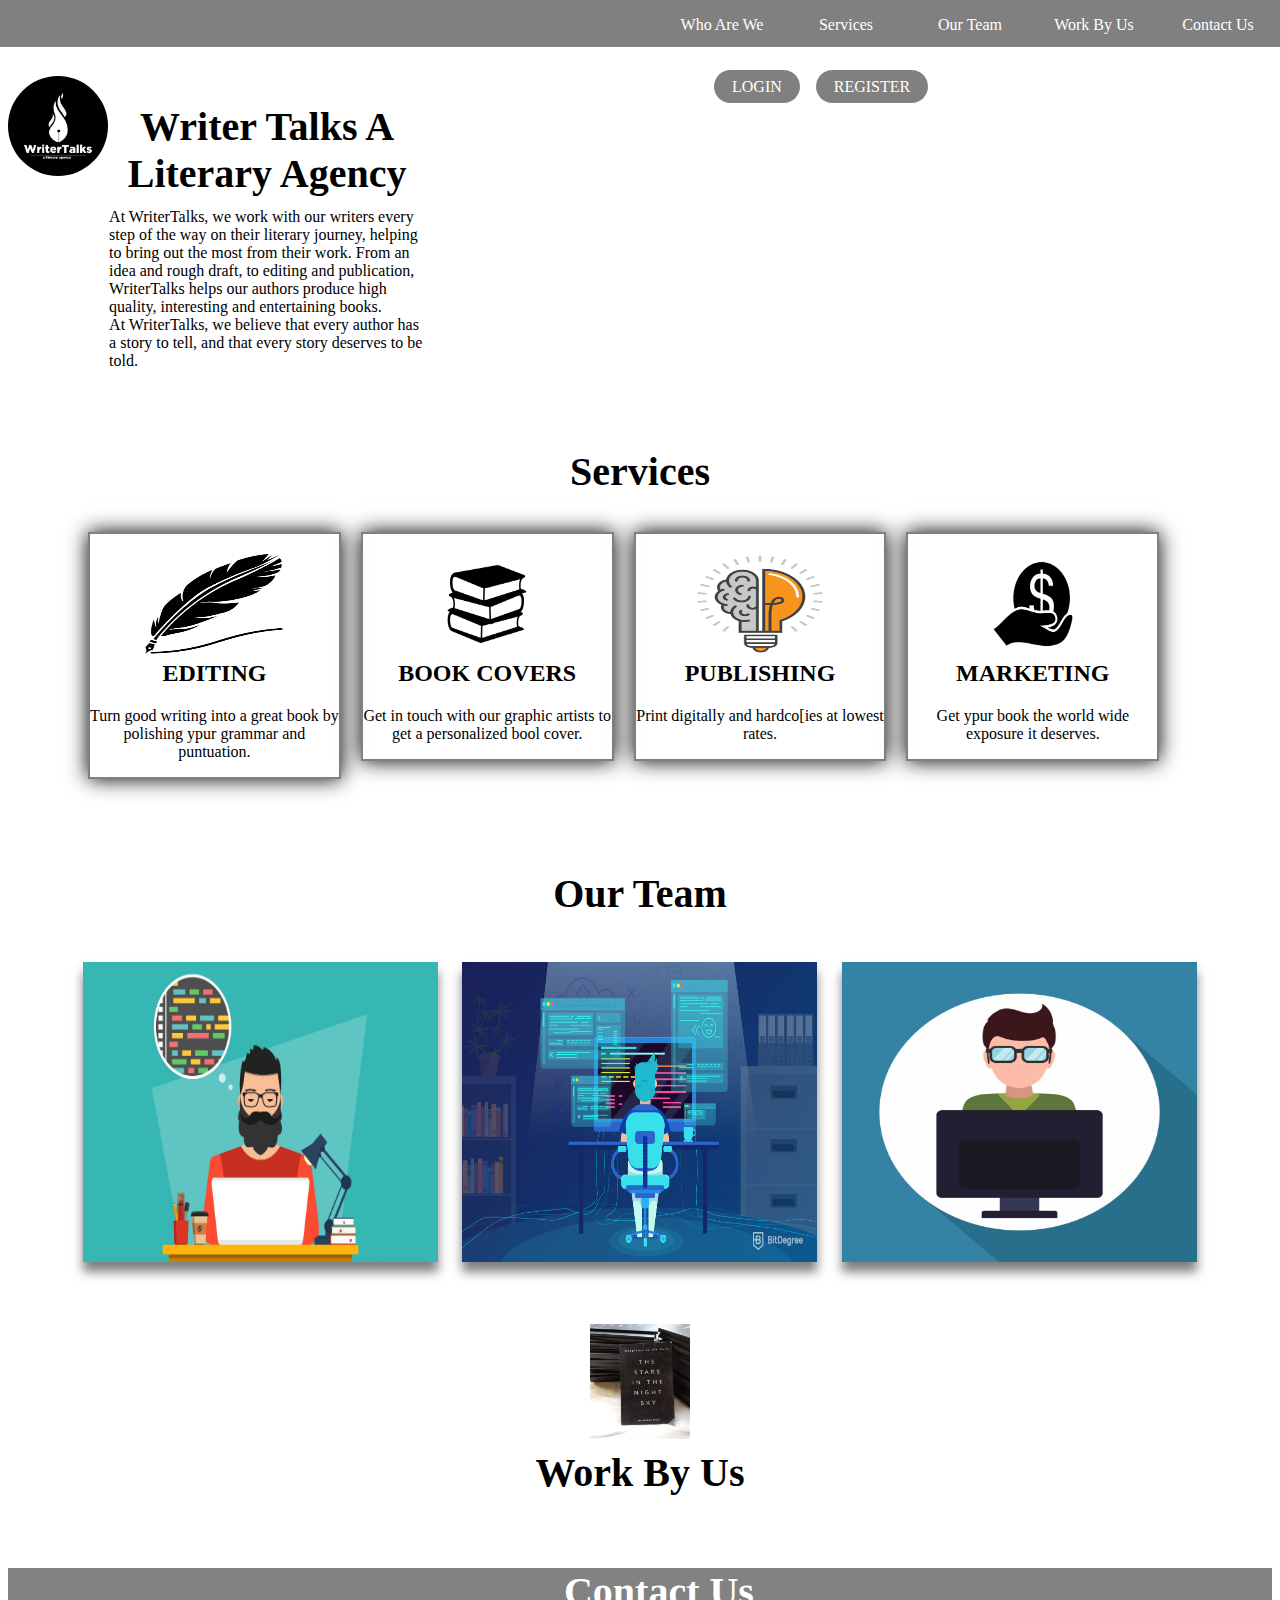
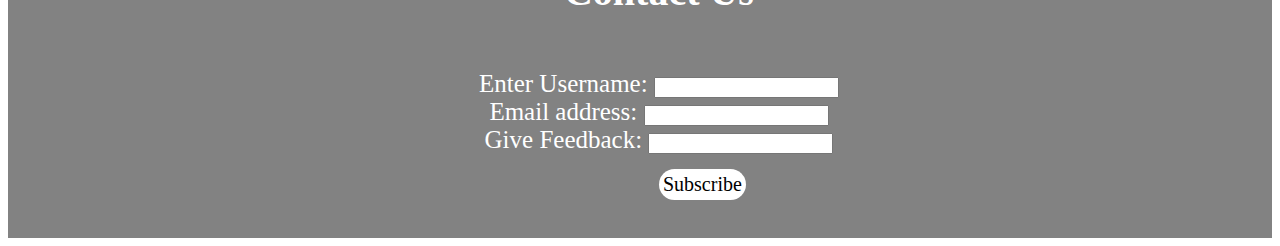
<file: index.html>
<!DOCTYPE html>
<html>
<head>
      <title>WriterTalks, A Literary Agency</title>
 <link rel="shortcut icon" type="image/png" href="l.png">
 <link rel="stylesheet" href="style.css" type="text/css">

</head>
<body>

<header>
<ul>
<li><a href="#Contact">Contact Us</a></li>
<li><a href="#Work">Work By Us</a></li>
<li><a href="#Team">Our Team</a></li>
<li><a href="#Services">Services</a></li>
<li><a href="#Who">Who Are We</a></li>

</header>
<a href="login.html" class="btn">LOGIN</a>
<a href="registration.html" class="btn">REGISTER</a>

<div class="close">
  <div class="im">
     <img src="logo.jpg" height="100" width="100"/>
  </div>
<div class="b">
<a name="Who"></a>
<h1 id="first">
Writer Talks A Literary Agency</h1><br/>


<p>At WriterTalks, we work with our writers every step of the way on their literary journey, helping to bring out the most from their work. From an idea and rough draft, to editing and publication, WriterTalks helps our authors produce high quality, interesting and entertaining books.



<br/>At WriterTalks, we believe that every author has a story to tell, and that every story deserves to be told.</p>
</div>

</div>
<br/><br/>
<a name="Services"></a>
<h1>
Services</h1>

<div class="close2">
<div1>
<h2>
<img src="editing.png" height="100" width="150"/><br/>
EDITING</h2>
<p>Turn good writing into a great book by polishing ypur grammar and puntuation.</p>
</div1>

<div2>
<h2>
<img src="bookcover.png" height="100" width="150"/><br/>
BOOK COVERS</h2>
<p>Get in touch with our graphic artists to get a personalized bool cover.</p>
</div2>


<div3>
<h2>
<img src="publishing.png" height="100" width="150"/><br/>
PUBLISHING</h2>
<p>Print digitally and hardco[ies at lowest rates.</p>
</div3>

<div4>
<h2>
<img src="marketing.png" height="100" width="150"/><br/>
MARKETING</h2>
<p>Get ypur book the world wide exposure it deserves.</p>
</div4>
</div>
<br/><br/><br/>

<a name="Team"></a>
<h1>

Our Team</h1><br/>
   <div class="team-area">
     
       <div class="single-team">
      <img src="founder.jpg" height="100" width="150"/>
      <div class="team-text">
      <h3>Muniza Imran</h3>
  <p>Founder And CEO</p>
</div>  
</div>
<div class="single-team">
      <img src="developer2.jpg" height="100" width="150"/>
      <div class="team-text">
      <h3>Oswa Zehra</h3>
  <p>Developer</p>
</div>  
</div>
<div class="single-team">
      <img src="developer.jpg" height="100" width="150"/>
      <div class="team-text">
      <h3>Ramsha Mushtaq</h3>
  <p>Developer</p>
</div>  
</div>
</div>
<br/><br/>

<a name="Work"></a>
<h1>
<img src="book1.jpg" height="115" width="100"/><br/>
Work By Us</h1><br/>



<footer class="end">
<a name="Contact"></a>
<h1>
Contact Us</h1><br/
<form>
<center><label for="username"> Enter Username: </label>
<input type="text" id="username"><br/>

<label for="email"> Email address:     </label>
<input type="text" id="email"><br/>

<label for="feedback"> Give Feedback: </label>
<input type="text" id="feedback"><br/>
</center>
</form>
<a href="#"  style=" 
   margin-top: 15px;
   font-size:20px;
   display:inline-block;
   background-color:white;
   color:black;
   border-radius:20px;
   padding:4px;
   text-align:center;
   position:relative;
   left:50%;
   text-decoration:none;
  ">Subscribe</a>
</footer>



</body>
</html>
</file>
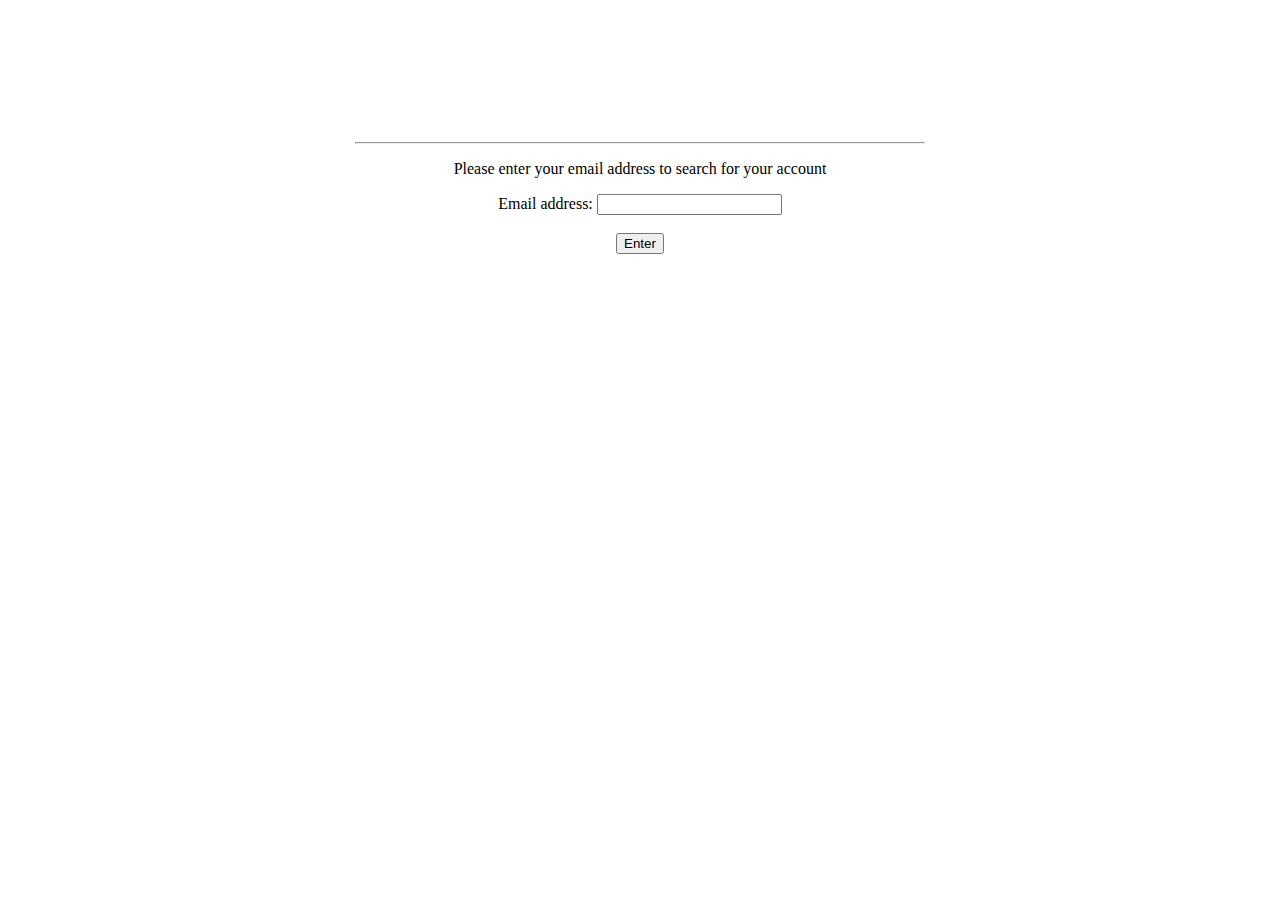
<file: Forgotpassword.html>
<!DOCTYPE html>
<html>
<head>
      <title>WriterTalks | ForgotPassword</title>
</head>
<body>
	<div>

		<br/><br/><br/><br/><br/><br/><br/>
	</div>
	<hr width=45%>

	<div>
		<center>
		  <p <blockquote> Please enter your email address to search for your account</p>
		  <label for="emailadd"> Email address: </label>
          <input type="email" id="emailadd"><br/><br/>
          <button type="button" class="btn btn-secondary">Enter</button>
		</center>
       
    </div>
</body>
</file>
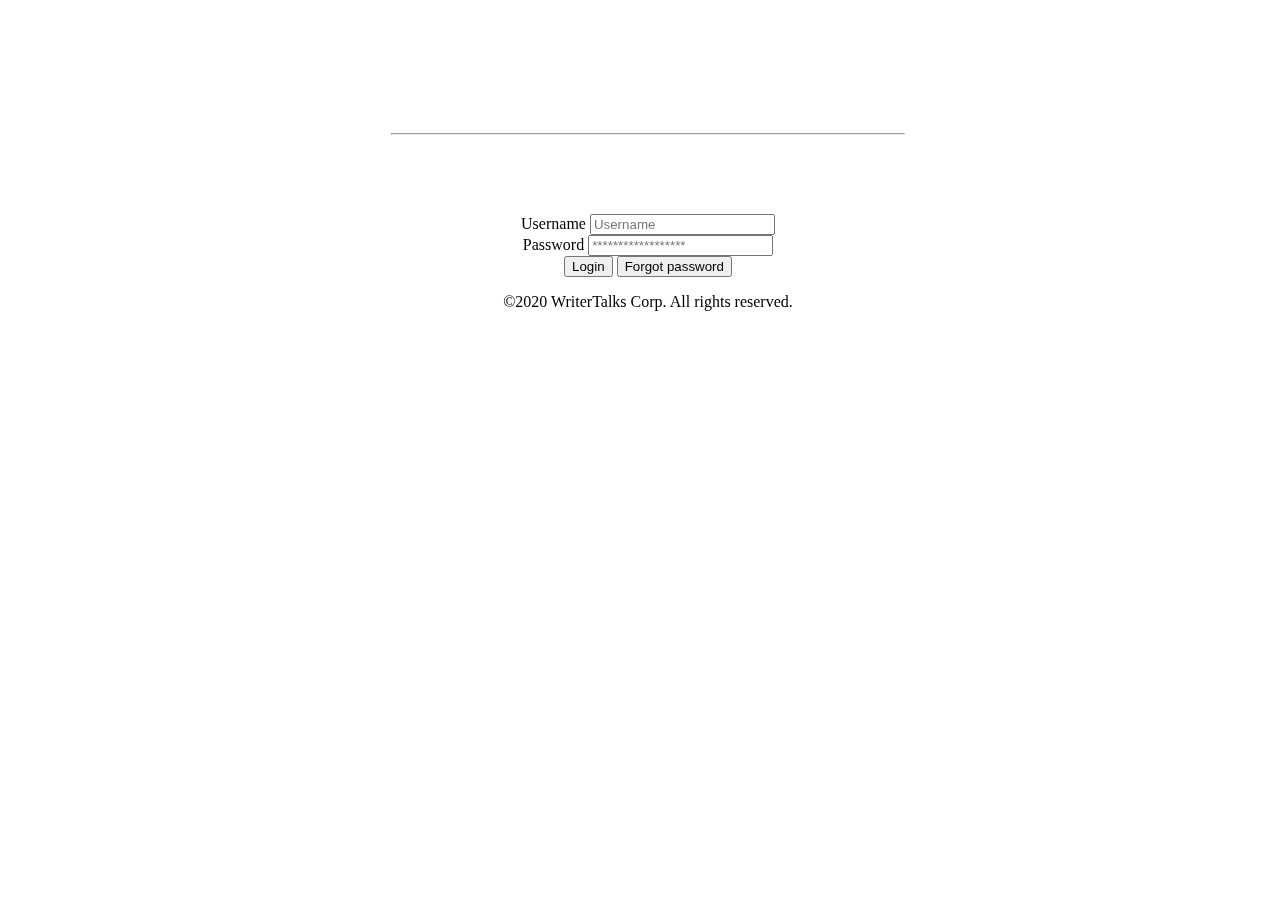
<file: login.html>
<!doctype html>
<html lang="en">
  <head>
    <!-- Required meta tags -->
    <meta charset="utf-8">
    <meta name="viewport" content="width=device-width, initial-scale=1, shrink-to-fit=no">

    <title>WriterTalks | Login</title>

    <style>
      body, html {height: 100%;}
      .bgimg {
        min-height: 100%;
        background-repeat: no-repeat;
        background-position: center;
        background-size: cover;
        width: 100%;
        height: 100%;
        position: fixed;
      }
      </style>
  </head>
  
  
  <body>

    <div class="bgimg w3-display-container w3-animate-opacity w3-text-white">
      <center>
      <div class="w3-display-middle">
        <h1 class="w3-animate-top" style="color: white; font-size: 50px;">WriterTalks</h1>
        <hr class="w3-border-grey" style="margin:auto;width:40%"><br>
        
          <h4 class="w3-animate-top" style="color: white;">Sign Up!</h4>
          <div class="w-full max-w-xs">
          <form class="bg-black shadow-md rounded px-8 pt-6 pb-8 mb-4">
            <div class="mb-4">
              <label class="block text-white text-sm font-bold mb-2 text-left" for="username">
                Username
              </label>
              <input class="shadow appearance-none border rounded w-full py-2 px-3 text-gray-700 leading-tight focus:outline-none focus:shadow-outline" id="username" type="text" placeholder="Username">
            </div>
            <div class="mb-6">
              <label class="block text-white text-sm font-bold mb-2 text-left" for="password">
                Password
              </label>
              <input class="shadow appearance-none border border-red-500 rounded w-full py-2 px-3 text-gray-700 mb-3 leading-tight focus:outline-none focus:shadow-outline" id="password" type="password" placeholder="******************">
            </div>
          
            <div class="flex items-center justify-between">
              
              <button type="button" class="btn btn-secondary">Login</button>
              <a href="Forgotpassword.html"><button type="button" class="btn btn-secondary">Forgot password</button></a>
            </div>
          </form>
          <p class="text-center text-gray-500 text-xs">
            &copy;2020 WriterTalks Corp. All rights reserved.
          </p>
        </div>
        </center>
      </div>
    </div>
    
    </body>
</html>
</file>
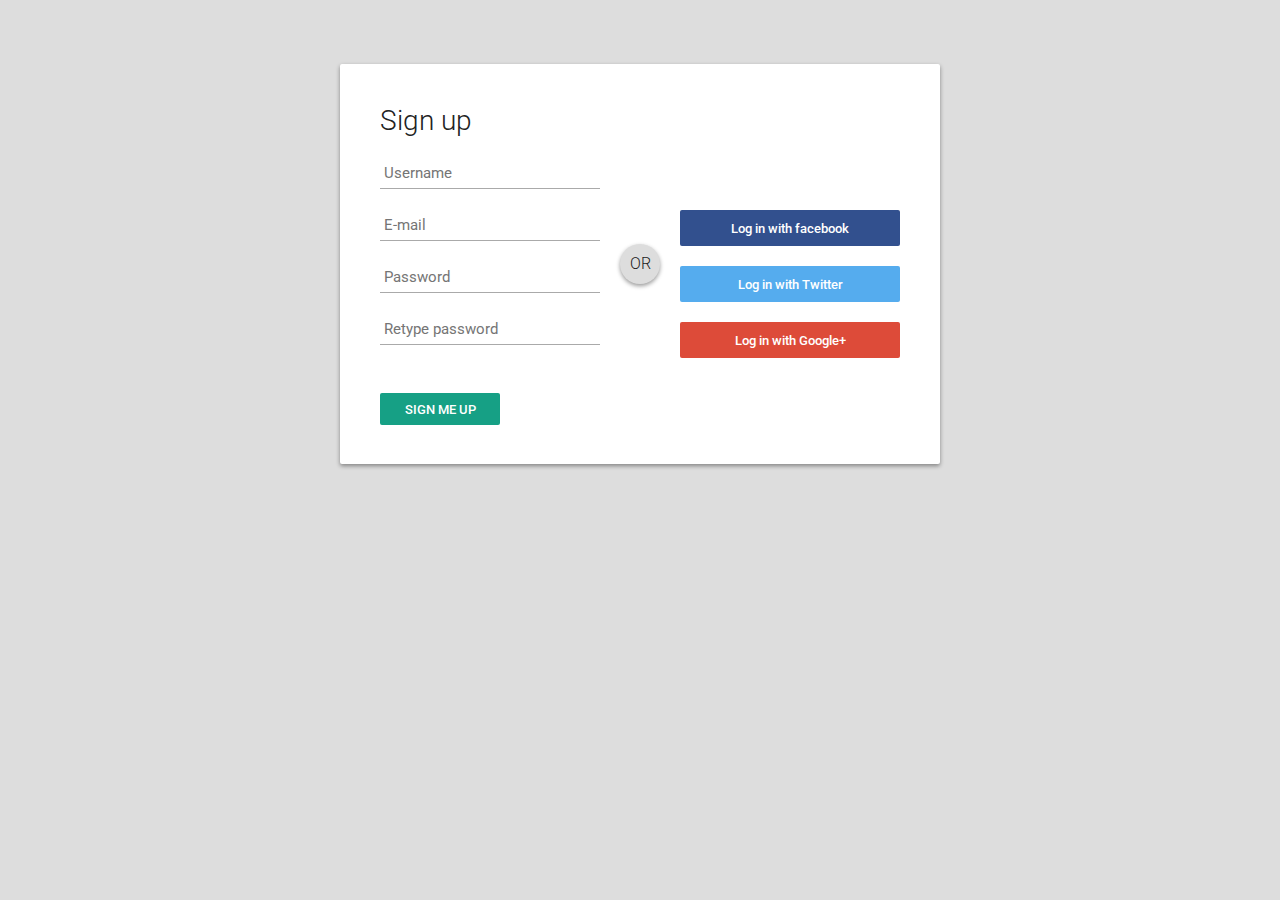
<file: registration.html>
<!doctype html>
<html lang="en">
  <head>
     <link rel="stylesheet" href="registration_style.css">
    <!-- Required meta tags -->
    <meta charset="utf-8">
    <meta name="viewport" content="width=device-width, initial-scale=1, shrink-to-fit=no">

    <title>WriterTalks | Register</title>

 
  </head>
  
  
  <body>

    <div id="login-box">
  <div class="left">
    <h1>Sign up</h1>
    
    <input type="text" name="username" placeholder="Username" />
    <input type="text" name="email" placeholder="E-mail" />
    <input type="password" name="password" placeholder="Password" />
    <input type="password" name="password2" placeholder="Retype password" />
    
    <input type="submit" name="signup_submit" value="Sign me up" />
  </div>
  
  <div class="right">
    <span class="loginwith">Sign in with<br />social network</span>
    
    <button class="social-signin facebook">Log in with facebook</button>
    <button class="social-signin twitter">Log in with Twitter</button>
    <button class="social-signin google">Log in with Google+</button>
  </div>
  <div class="or">OR</div>
</div>
    
    </body>
</html>
</file>
<file: style.css>
header{
background-color:gray;
padding-bottom:1%;
width:100%;
text-align:center;
position:absolute;
top:0;
left:0;
}

header ul li{

display:inline-block;
float:right;
width:10%;

}
header ul li a{
text-decoration:none;
color:white;
}
header ul li a:hover{
color:#c9c3c3;

}

a.btn{
text-decoration:none;
background-color:gray;
color:white;
padding:8px 18px;
border-radius:20px;
margin:6px;
position:relative;
left:700px ;
top:70px;

}
.btn:hover{
background-color:#696969;
color:white;
padding:10px 23px;

}

 h1{
      font-size:40px;
background-position:top-center;
text-align:center;
}
#first{
    position:relative;
top:50px;

}
#first h1{
position:left;
}


.b{

width:25%;
margin-left:8%;
float:left;
margin-right:50px;
}
.im{

margin:0px;
width:0%;
float:left;
position:relative;
top:50px;
}
.im img{
border-radius:50%;
border:2px;

}
.close::after{
content:"";
display:block;
clear:both;

}


div1{
width:20%;
background-position:top-center;
text-align:center;
margin-left:80px;
margin-bottom:10px;
margin-right:10px;
margin-top:10px;
float:left;
border:2px solid gray;
box-shadow:0 0 20px 0px;
}
div2{
width:20%;
background-position:top-center;
text-align:center;
margin:10px;
float:left;
border:2px solid gray;
box-shadow:0 0 20px 0px;
}
div3{
width:20%;
background-position:top-center;
text-align:center;
margin:10px;
float:left;
border:2px solid gray;
box-shadow:0 0 20px 0px;

}
div4{
width:20%;
background-position:top-center;
text-align:center;
margin:10px;
float:left;
border:2px solid gray;
box-shadow:0 0 20px 0px;

}


.close2::after{
content:"";
display:block;
clear:both;

}

*{
box-sizing:border-box;
}
.team-area{
display:flex;
width:90%;
justify-content:space-around;
margin-left:5%;

}
.single-team{
width:355px;
height:300px;
padding:24px;
background:#fff;
position:relative;
display:flex;
align-items:flex-end;
transition:.6s ease-out;
box-shadow:0 10px 10px rgba(0,0,0,0.5);
}
.single-team:hover{
transform:translateY(15px);
}
.single-team:hover:before{
opacity:1;
}
.single-team:hover .team-text{
opacity:1;
transform:translateY(0);
}
.single-team:before{
content:'';
position:absolute;
top:0;
left:0;
display:block;
width:100%;
height:100%;
background:linear-gradient(to top,#000, transparent);
z-index:2;
transition:0.5s;
opacity:0;
}
.single-team img{
width:100%;
height:100%;
position:absolute;
top:0;
left:0;

}
.single-team .team-text{
position:relative;
z-index:3;
color:#fff;
opacity:0;
transform:translateY(60px);
transition:0.5s;

}
.team-text h3{
    font-family:cursive;
}




footer{
background-color:#828282;
color:white;
}
.end{
font-size:25px;
    padding-left:3%;
padding-bottom:3%;
}
</file>
<file: registration_style.css>
@import url(https://fonts.googleapis.com/css?family=Roboto:400,300,500);
*:focus {
  outline: none;
}

body {
  margin: 0;
  padding: 0;
  background: #DDD;
  font-size: 16px;
  color: #222;
  font-family: 'Roboto', sans-serif;
  font-weight: 300;
}

#login-box {
  position: relative;
  margin: 5% auto;
  width: 600px;
  height: 400px;
  background: #FFF;
  border-radius: 2px;
  box-shadow: 0 2px 4px rgba(0, 0, 0, 0.4);
}

.left {
  position: absolute;
  top: 0;
  left: 0;
  box-sizing: border-box;
  padding: 40px;
  width: 300px;
  height: 400px;
}

h1 {
  margin: 0 0 20px 0;
  font-weight: 300;
  font-size: 28px;
}

input[type="text"],
input[type="password"] {
  display: block;
  box-sizing: border-box;
  margin-bottom: 20px;
  padding: 4px;
  width: 220px;
  height: 32px;
  border: none;
  border-bottom: 1px solid #AAA;
  font-family: 'Roboto', sans-serif;
  font-weight: 400;
  font-size: 15px;
  transition: 0.2s ease;
}

input[type="text"]:focus,
input[type="password"]:focus {
  border-bottom: 2px solid #16a085;
  color: #16a085;
  transition: 0.2s ease;
}

input[type="submit"] {
  margin-top: 28px;
  width: 120px;
  height: 32px;
  background: #16a085;
  border: none;
  border-radius: 2px;
  color: #FFF;
  font-family: 'Roboto', sans-serif;
  font-weight: 500;
  text-transform: uppercase;
  transition: 0.1s ease;
  cursor: pointer;
}

input[type="submit"]:hover,
input[type="submit"]:focus {
  opacity: 0.8;
  box-shadow: 0 2px 4px rgba(0, 0, 0, 0.4);
  transition: 0.1s ease;
}

input[type="submit"]:active {
  opacity: 1;
  box-shadow: 0 1px 2px rgba(0, 0, 0, 0.4);
  transition: 0.1s ease;
}

.or {
  position: absolute;
  top: 180px;
  left: 280px;
  width: 40px;
  height: 40px;
  background: #DDD;
  border-radius: 50%;
  box-shadow: 0 2px 4px rgba(0, 0, 0, 0.4);
  line-height: 40px;
  text-align: center;
}

.right {
  position: absolute;
  top: 0;
  right: 0;
  box-sizing: border-box;
  padding: 40px;
  width: 300px;
  height: 400px;
  background: url('https://goo.gl/YbktSj');
  background-size: cover;
  background-position: center;
  border-radius: 0 2px 2px 0;
}

.right .loginwith {
  display: block;
  margin-bottom: 40px;
  font-size: 28px;
  color: #FFF;
  text-align: center;
}

button.social-signin {
  margin-bottom: 20px;
  width: 220px;
  height: 36px;
  border: none;
  border-radius: 2px;
  color: #FFF;
  font-family: 'Roboto', sans-serif;
  font-weight: 500;
  transition: 0.2s ease;
  cursor: pointer;
}

button.social-signin:hover,
button.social-signin:focus {
  box-shadow: 0 2px 4px rgba(0, 0, 0, 0.4);
  transition: 0.2s ease;
}

button.social-signin:active {
  box-shadow: 0 1px 2px rgba(0, 0, 0, 0.4);
  transition: 0.2s ease;
}

button.social-signin.facebook {
  background: #32508E;
}

button.social-signin.twitter {
  background: #55ACEE;
}

button.social-signin.google {
  background: #DD4B39;
}
</file>
